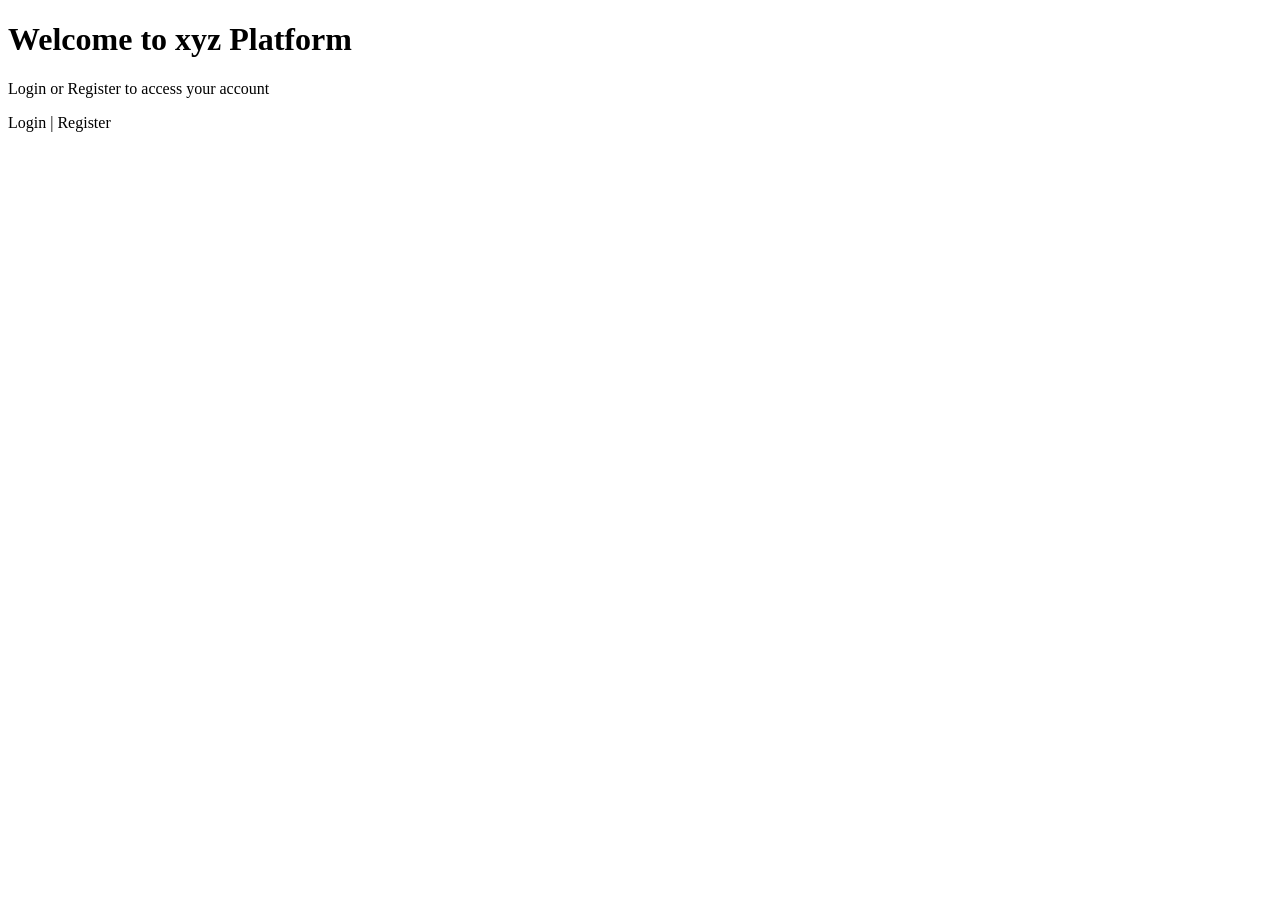
<file: src/main/resources/templets/index.html>
<!DOCTYPE html>
<html lang="en" xmlns:th="http://www.w3.org/1999/xhtml">
<head>
    <meta charset="UTF-8">
    <meta name="viewport" content="width=device-width, initial-scale=1.0">
    <title>Welcome</title>
    <link rel="stylesheet" th:href="@{/styles.css}"> <!-- Corrected CSS path -->
</head>
<body>
<div class="container">
    <h1>Welcome to xyz Platform</h1>
    <p>Login or Register to access your account</p>
    <a th:href="@{/login}">Login</a> | <a th:href="@{/register}">Register</a>
</div>
</body>
</html>
</file>
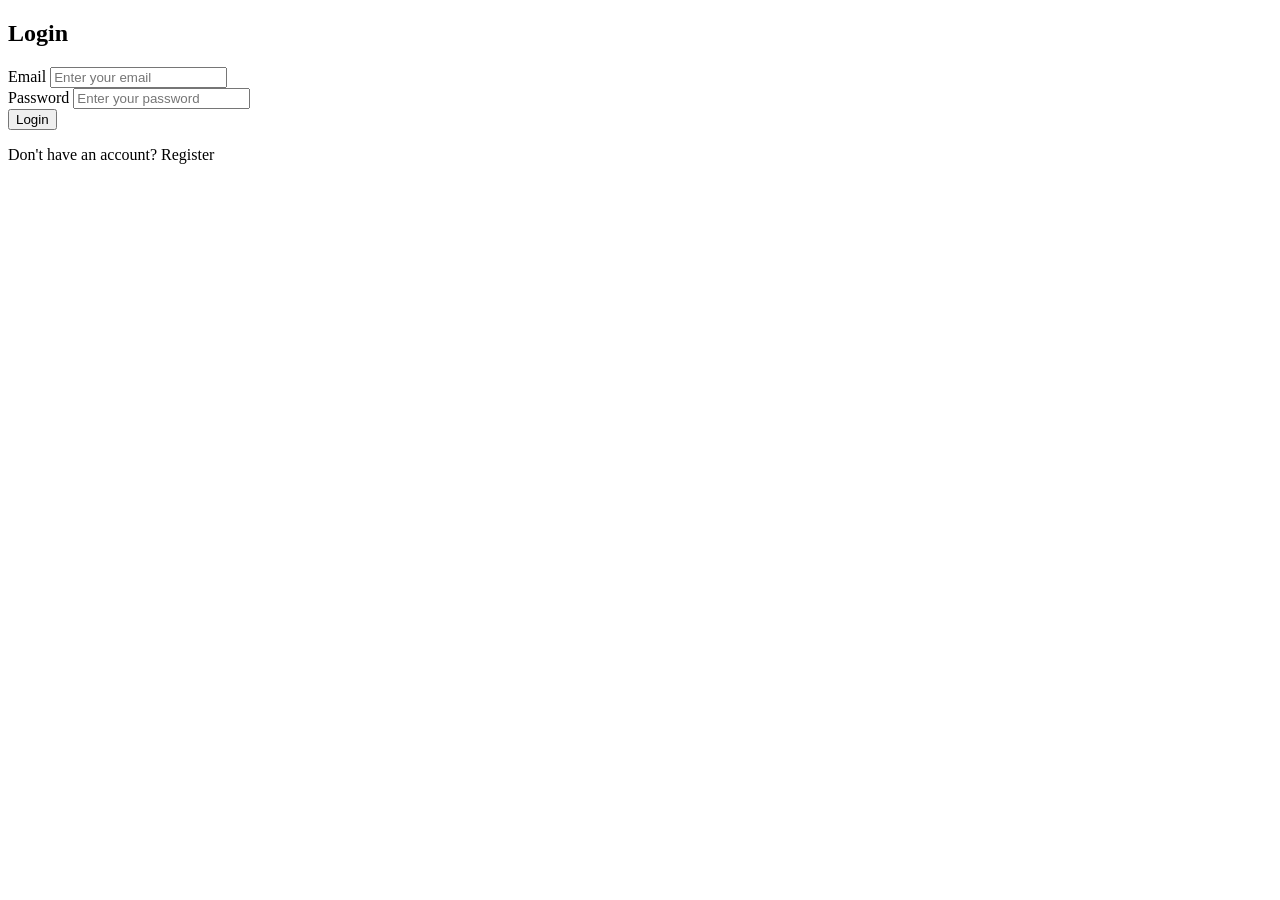
<file: src/main/resources/templets/login.html>
<!DOCTYPE html>
<html lang="en" xmlns:th="http://www.thymeleaf.org"> <!-- Add Thymeleaf namespace -->
<head>
    <meta charset="UTF-8">
    <meta name="viewport" content="width=device-width, initial-scale=1.0">
    <title>Login</title>
    <link rel="stylesheet" th:href="@{/styles.css}"> <!-- Corrected CSS path -->
</head>
<body>
<div class="login-container">
    <h2>Login</h2>
    <form action="/login" method="POST" id="loginForm">
        <div class="input-group">
            <label for="email">Email</label>
            <input type="email" id="email" name="email" required placeholder="Enter your email">
        </div>
        <div class="input-group">
            <label for="password">Password</label>
            <input type="password" id="password" name="password" required placeholder="Enter your password">
        </div>
        <button type="submit">Login</button> <!-- Changed type="register" to type="submit" -->
    </form>
    <p>Don't have an account? <a th:href="@{/register}">Register</a></p>
</div>
<script th:src="@{/scripts.js}"></script> <!-- Corrected JavaScript path -->
</body>
</html>
</file>
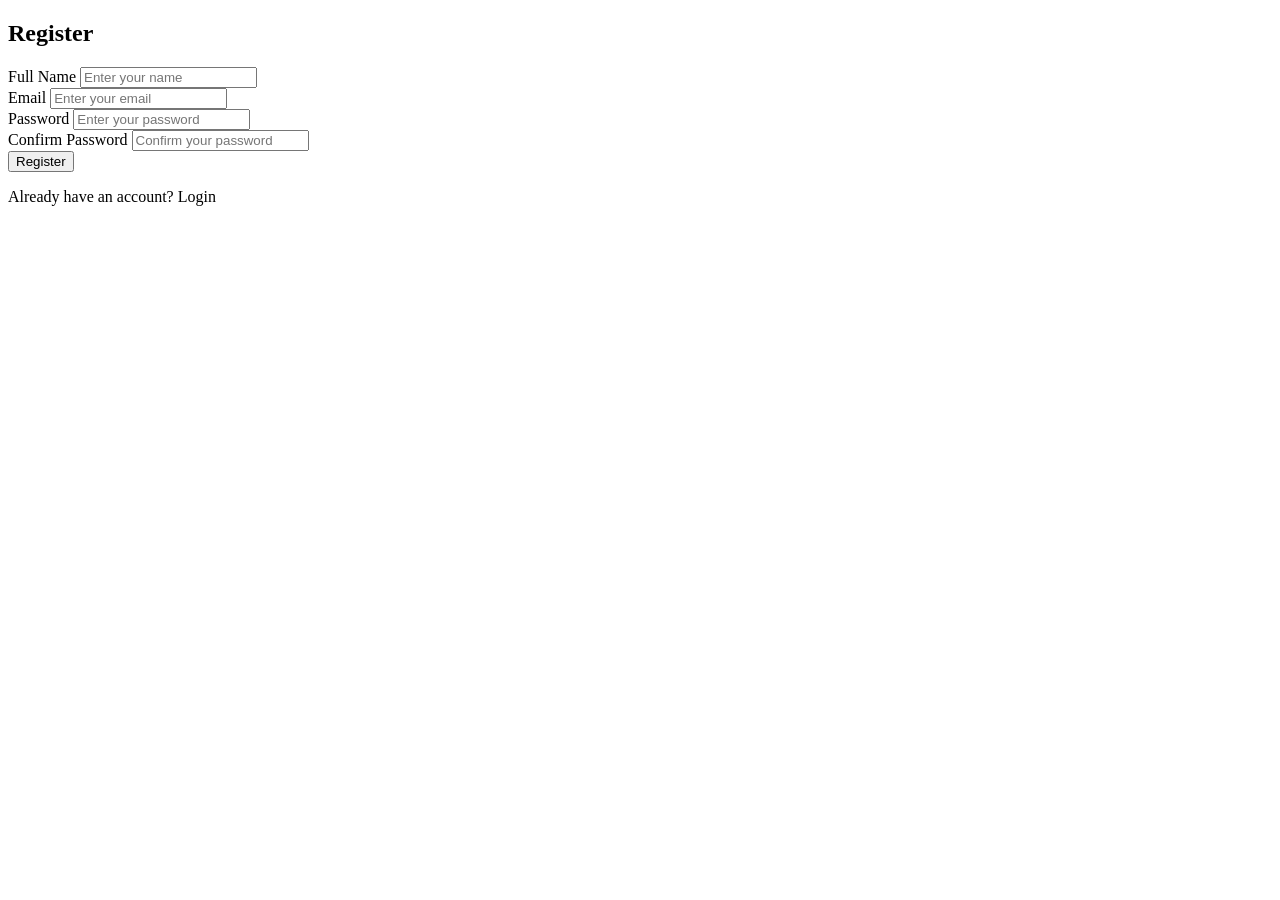
<file: src/main/resources/templets/register.html>
<!DOCTYPE html>
<html lang="en">
<head>
    <meta charset="UTF-8">
    <meta name="viewport" content="width=device-width, initial-scale=1.0">
    <title>Register</title>
    <link rel="stylesheet" th:href="@{/styles.css}">
</head>
<body>
<div class="register-container">
    <h2>Register</h2>

    <!-- Display error messages if any -->
    <div th:if="${error}" class="error-message">
        <p th:text="'Error: ' + ${error}"></p>
    </div>

    <form action="/register" method="POST" id="registerForm" onsubmit="return validateForm()">
        <div class="input-group">
            <label for="name">Full Name</label>
            <input type="text" id="name" name="name" required placeholder="Enter your name">
        </div>
        <div class="input-group">
            <label for="email">Email</label>
            <input type="email" id="email" name="email" required placeholder="Enter your email">
        </div>
        <div class="input-group">
            <label for="password">Password</label>
            <input type="password" id="password" name="password" required placeholder="Enter your password">
        </div>
        <div class="input-group">
            <label for="confirmPassword">Confirm Password</label>
            <input type="password" id="confirmPassword" name="confirmPassword" required placeholder="Confirm your password">
        </div>
        <button type="submit">Register</button>
    </form>

    <p>Already have an account? <a th:href="@{/login}">Login</a></p>
</div>

<script th:src="@{/scripts.js}"></script>

</body>
</html>
</file>
